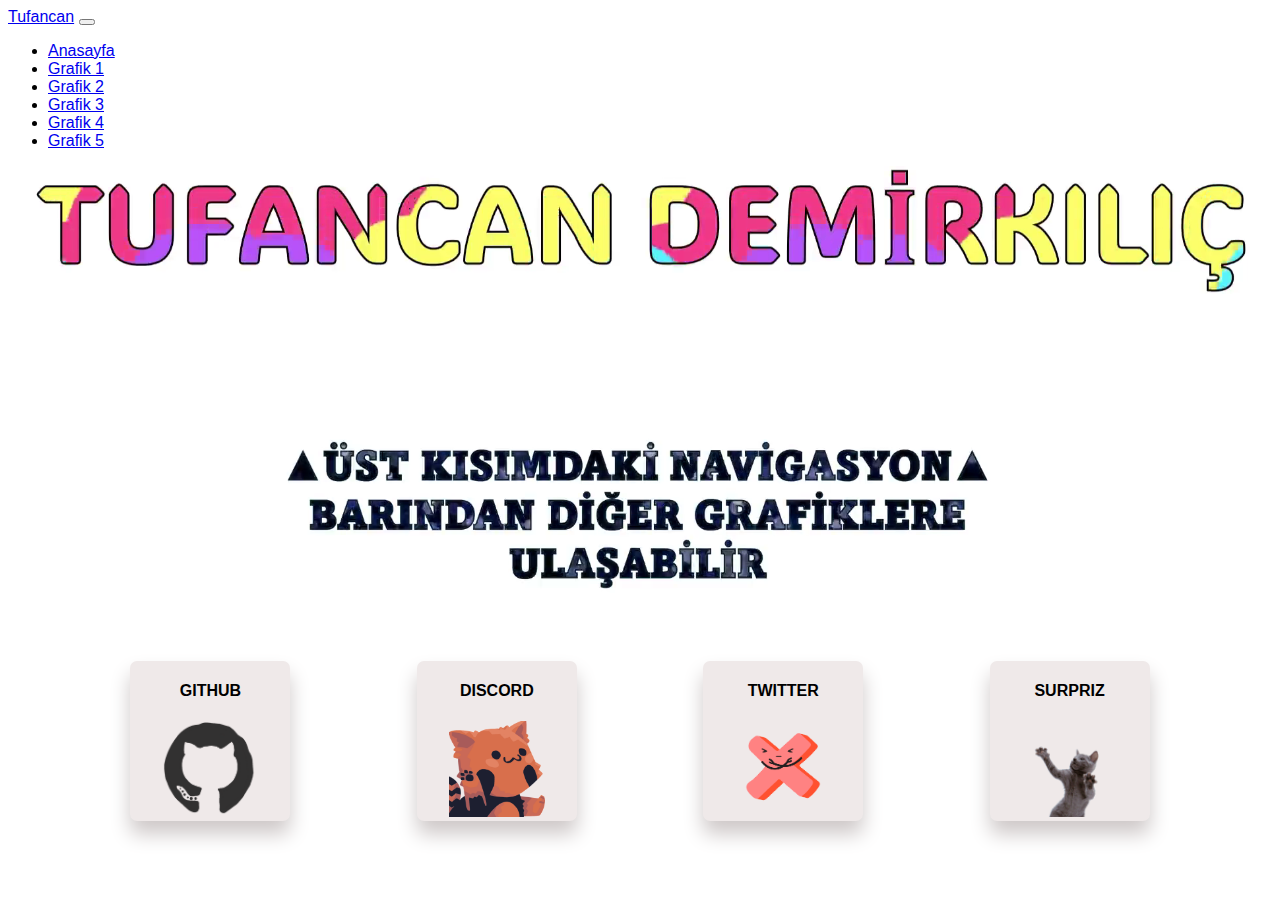
<file: index.html>
<!DOCTYPE html>
<html lang="en">
  <head>
    <meta charset="UTF-8" />
    <meta name="viewport" content="width=device-width, initial-scale=1.0" />
    <script src="echarts.min.js"></script>
    <title>ECharts</title>
    <link href="https://cdn.jsdelivr.net/npm/bootstrap@5.0.2/dist/css/bootstrap.min.css" rel="stylesheet" integrity="sha384-EVSTQN3/azprG1Anm3QDgpJLIm9Nao0Yz1ztcQTwFspd3yD65VohhpuuCOmLASjC" crossorigin="anonymous">
    <link rel="stylesheet" type="text/css" href="style.css">
  </head>
  <body>
    <nav class="navbar navbar-expand-lg navbar-light bg-light"> 
      <div class="container-fluid">
        <a class="navbar-brand" href="#">Tufancan</a>
        <button class="navbar-toggler" type="button" data-bs-toggle="collapse" data-bs-target="#navbarTogglerDemo02" aria-controls="navbarTogglerDemo02" aria-expanded="false" aria-label="Toggle navigation">
          <span class="navbar-toggler-icon"></span>
        </button>
        <div class="collapse navbar-collapse" id="navbarTogglerDemo02">
          <ul class="navbar-nav me-auto mb-2 mb-lg-0">
            <li class="nav-item">
              <a class="nav-link active" aria-current="page" href="index.html">Anasayfa</a>
            </li>
            <li class="nav-item">
              <a class="nav-link" href="grafik1.htm">Grafik 1</a>
            </li>
            <li class="nav-item">
              <a class="nav-link" href="grafik2.htm">Grafik 2</a>
            </li>
            <li class="nav-item">
              <a class="nav-link" href="grafik3.htm">Grafik 3</a>
            </li>
            <li class="nav-item">
              <a class="nav-link" href="grafik4.htm">Grafik 4</a>
            </li>
            <li class="nav-item">
              <a class="nav-link" href="grafik5.htm">Grafik 5</a>
            </li>
          </ul>

        </ul>
        </div>
      </div>
    </nav>

    <div class="container mt-5">
      <div class="row">
          <div class="col-md-12">
              <video id="myVideo" autoplay loop muted width="100%">
                  <source src="index.mp4" type="video/mp4">
                  Tarayıcınız bu videoyu desteklemiyor.
              </video>
          </div>
      </div>

      <div id="cats">
        <a id="boyut" href="https://github.com/hollmmes"><h4>GitHub</h4><img src="git.gif" alt="GitHub"></a>
        <a id="boyut" href="https://discord.gg/cJGyp4CkFV"><h4>Discord</h4><img src="dc.gif" alt="Discord"></a>
        <a id="boyut" href="https://x.com/hollmmes"><h4>Twitter</h4><img src="x.gif" alt="Twitter"></a>
        <a id="boyut" href="https://www.youtube.com/shorts/HKCUG5HAkZk"><h4>Surpriz</h4><img src="cat.gif" alt="Surpriz"></a>
      </div>
      

<script src="https://cdn.jsdelivr.net/npm/bootstrap@5.0.2/dist/js/bootstrap.bundle.min.js" integrity="sha384-MrcW6ZMFYlzcLA8Nl+NtUVF0sA7MsXsP1UyJoMp4YLEuNSfAP+JcXn/tWtIaxVXM" crossorigin="anonymous"></script>
<script src="https://cdn.jsdelivr.net/npm/@popperjs/core@2.9.2/dist/umd/popper.min.js" integrity="sha384-IQsoLXl5PILFhosVNubq5LC7Qb9DXgDA9i+tQ8Zj3iwWAwPtgFTxbJ8NT4GN1R8p" crossorigin="anonymous"></script>
<script src="https://cdn.jsdelivr.net/npm/bootstrap@5.0.2/dist/js/bootstrap.min.js"></script>
</body>
</html>
</file>
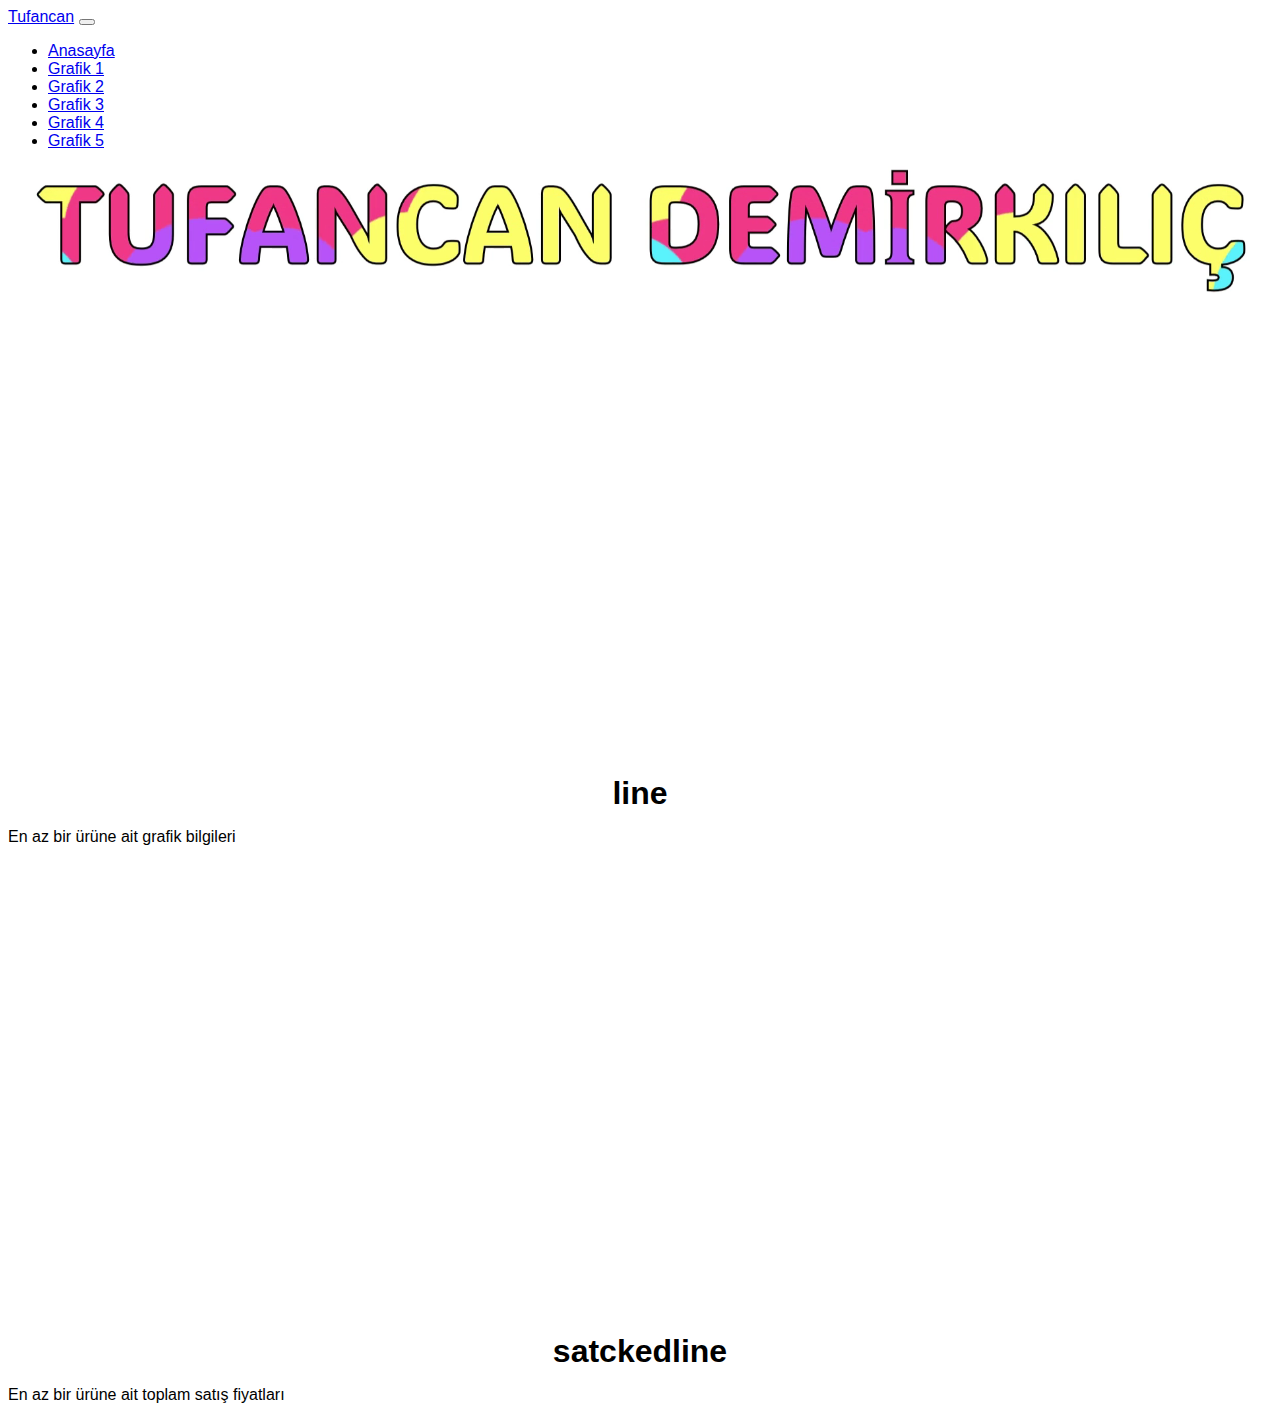
<file: grafik1.htm>
<!DOCTYPE html>
<html lang="en">
  <head>
    <meta charset="UTF-8" />
    <meta name="viewport" content="width=device-width, initial-scale=1.0" />
    <script src="echarts.min.js"></script>
    <script src="grafik23.js"></script>
    <title>ECharts</title>
    <link href="https://cdn.jsdelivr.net/npm/bootstrap@5.0.2/dist/css/bootstrap.min.css" rel="stylesheet" integrity="sha384-EVSTQN3/azprG1Anm3QDgpJLIm9Nao0Yz1ztcQTwFspd3yD65VohhpuuCOmLASjC" crossorigin="anonymous">
    <link rel="stylesheet" type="text/css" href="style.css">
  </head>
  <body>
    <nav class="navbar navbar-expand-lg navbar-light bg-light"> 
      <div class="container-fluid">
        <a class="navbar-brand" href="#">Tufancan</a>
        <button class="navbar-toggler" type="button" data-bs-toggle="collapse" data-bs-target="#navbarTogglerDemo02" aria-controls="navbarTogglerDemo02" aria-expanded="false" aria-label="Toggle navigation">
          <span class="navbar-toggler-icon"></span>
        </button>
        <div class="collapse navbar-collapse" id="navbarTogglerDemo02">
          <ul class="navbar-nav me-auto mb-2 mb-lg-0">
            <li class="nav-item">
              <a class="nav-link active" aria-current="page" href="index.html">Anasayfa</a>
            </li>
            <li class="nav-item">
              <a class="nav-link" href="grafik1.htm">Grafik 1</a>
            </li>
            <li class="nav-item">
              <a class="nav-link" href="grafik2.htm">Grafik 2</a>
            </li>
            <li class="nav-item">
              <a class="nav-link" href="grafik3.htm">Grafik 3</a>
            </li>
            <li class="nav-item">
              <a class="nav-link" href="grafik4.htm">Grafik 4</a>
            </li>
            <li class="nav-item">
              <a class="nav-link" href="grafik5.htm">Grafik 5</a>
            </li>
          </ul>
        </ul>
        </div>
      </div>
    </nav>

    <div class="container mt-5">
      <div class="row">
          <div class="col-md-12">
              <video id="myVideo" autoplay loop muted width="100%">
                  <source src="ofof.mp4" type="video/mp4">
                  Tarayıcınız bu videoyu desteklemiyor.
              </video>
          </div>
      </div>
   
    <div class="container">
      <div class="row">
        <div class="col-md-6">
          <div id="bolge1"></div>
          <div class="aciklama">
            <h1>line</h1>
            <p>En az bir ürüne ait grafik bilgileri</p>
          </div>
        </div>
        <div class="col-md-6">
          <div id="bolge2"></div>
          <div class="aciklama">
            <h1>satckedline</h1>
            <p>En az bir ürüne ait toplam satış fiyatları</p>
          </div>
        </div>
      </div>
    </div>
  </div>


    


<script src="https://cdn.jsdelivr.net/npm/bootstrap@5.0.2/dist/js/bootstrap.bundle.min.js" integrity="sha384-MrcW6ZMFYlzcLA8Nl+NtUVF0sA7MsXsP1UyJoMp4YLEuNSfAP+JcXn/tWtIaxVXM" crossorigin="anonymous"></script>
<script src="https://cdn.jsdelivr.net/npm/@popperjs/core@2.9.2/dist/umd/popper.min.js" integrity="sha384-IQsoLXl5PILFhosVNubq5LC7Qb9DXgDA9i+tQ8Zj3iwWAwPtgFTxbJ8NT4GN1R8p" crossorigin="anonymous"></script>
<script src="https://cdn.jsdelivr.net/npm/bootstrap@5.0.2/dist/js/bootstrap.min.js"></script>


<script type="text/javascript">
  let tblListe = new tabloVerileri();

  tblListe
    .bilgiGetir("satistoplam") // parametre göndererek işlemleri kontrol edebilir
    .then(() => {
      // Veriler geldikten sonra
      tblListe.lineCiz("bolge1");
      tblListe.yigilmaliCiz("bolge2");
    })
    .then(() => {
      return tblListe.bilgiGetir(); // parametre göndermeden gerekeni yap
    })
</script>



</body>
</html>
</file>
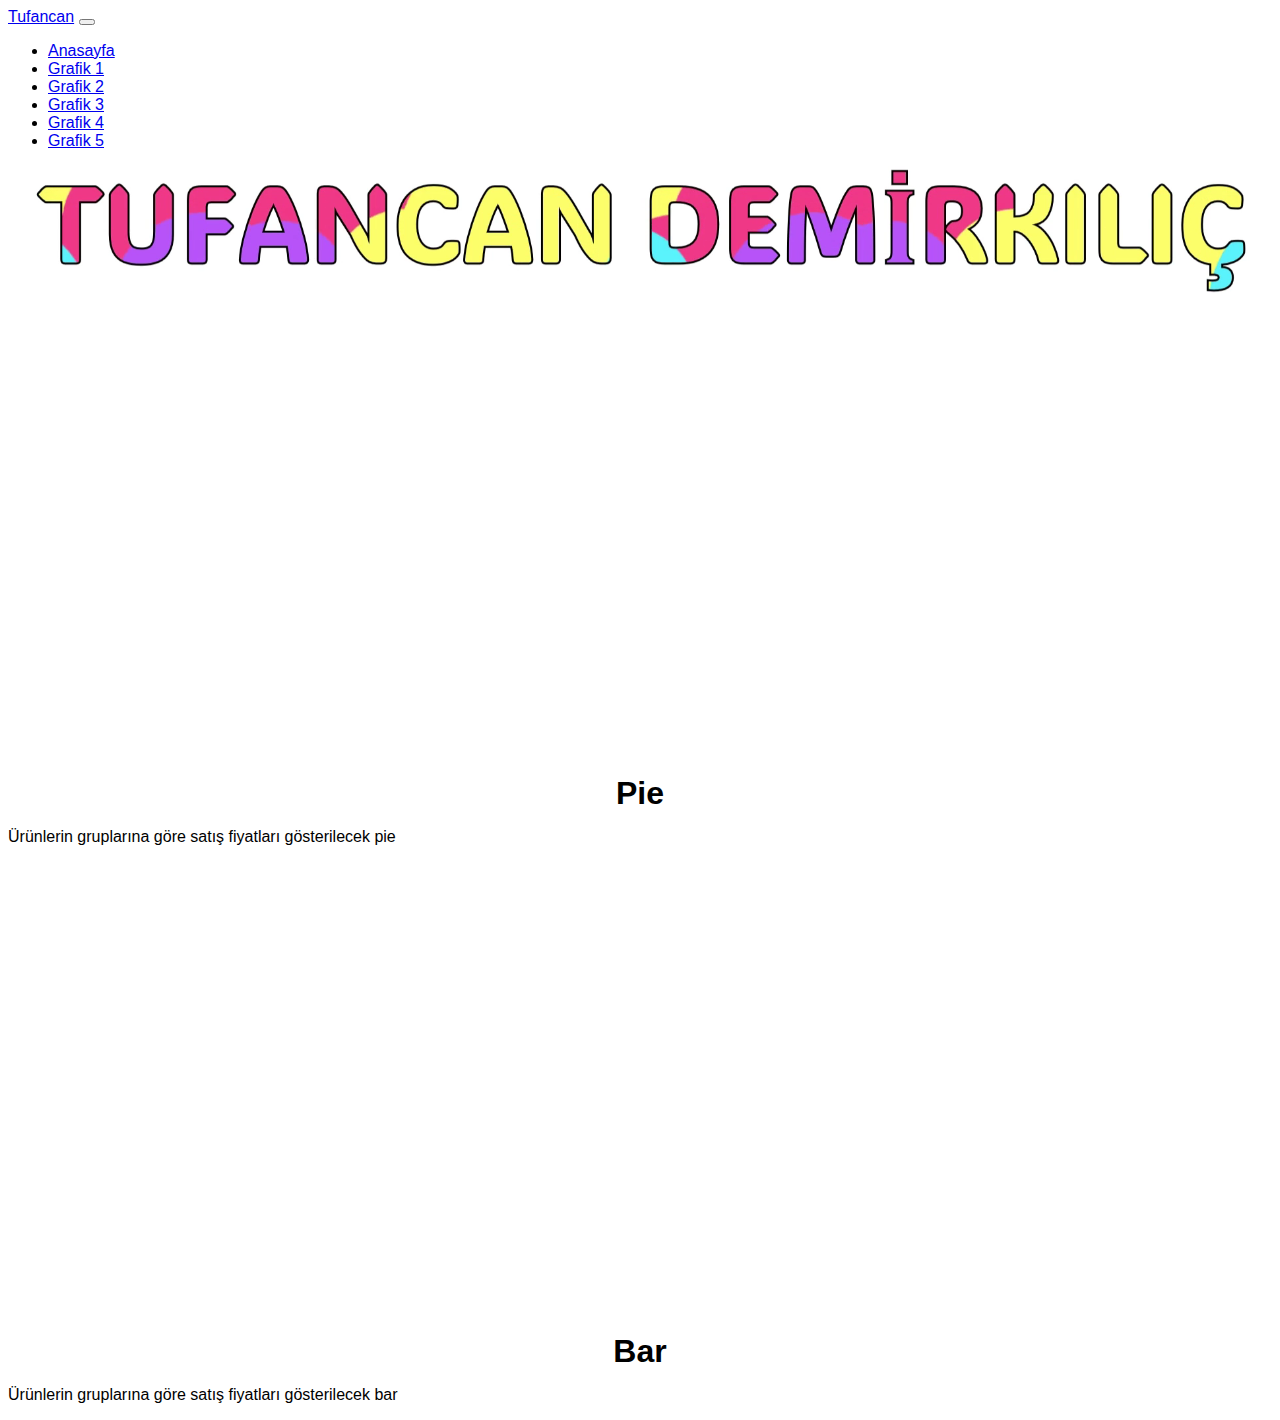
<file: grafik2.htm>
<!DOCTYPE html>
<html lang="en">
  <head>
    <meta charset="UTF-8" />
    <meta name="viewport" content="width=device-width, initial-scale=1.0" />
    <script src="echarts.min.js"></script>
    <script src="grafik45.js"></script>
    <title>ECharts</title>
    <link href="https://cdn.jsdelivr.net/npm/bootstrap@5.0.2/dist/css/bootstrap.min.css" rel="stylesheet" integrity="sha384-EVSTQN3/azprG1Anm3QDgpJLIm9Nao0Yz1ztcQTwFspd3yD65VohhpuuCOmLASjC" crossorigin="anonymous">
    <link rel="stylesheet" type="text/css" href="style.css">
  </head>
  <body>
    <nav class="navbar navbar-expand-lg navbar-light bg-light"> 
      <div class="container-fluid">
        <a class="navbar-brand" href="#">Tufancan</a>
        <button class="navbar-toggler" type="button" data-bs-toggle="collapse" data-bs-target="#navbarTogglerDemo02" aria-controls="navbarTogglerDemo02" aria-expanded="false" aria-label="Toggle navigation">
          <span class="navbar-toggler-icon"></span>
        </button>
        <div class="collapse navbar-collapse" id="navbarTogglerDemo02">
          <ul class="navbar-nav me-auto mb-2 mb-lg-0">
            <li class="nav-item">
              <a class="nav-link active" aria-current="page" href="index.html">Anasayfa</a>
            </li>
            <li class="nav-item">
              <a class="nav-link" href="grafik1.htm">Grafik 1</a>
            </li>
            <li class="nav-item">
              <a class="nav-link" href="grafik2.htm">Grafik 2</a>
            </li>
            <li class="nav-item">
              <a class="nav-link" href="grafik3.htm">Grafik 3</a>
            </li>
            <li class="nav-item">
              <a class="nav-link" href="grafik4.htm">Grafik 4</a>
            </li>
            <li class="nav-item">
              <a class="nav-link" href="grafik5.htm">Grafik 5</a>
            </li>
          </ul>

        </ul>
        </div>
      </div>
    </nav>

    <div class="container mt-5">
      <div class="row">
          <div class="col-md-12">
              <video id="myVideo" autoplay loop muted width="100%">
                  <source src="ofof.mp4" type="video/mp4">
                  Tarayıcınız bu videoyu desteklemiyor.
              </video>
          </div>
      </div>

    <div class="container">
        <div class="row">
          <div class="col-md-6">
            <div id="bolge1"></div>
            <div class="aciklama">
              <h1>Pie</h1>
              <p>Ürünlerin gruplarına göre satış fiyatları gösterilecek pie </p>
            </div>
          </div>
          <div class="col-md-6">
            <div id="bolge2"></div>
            <div class="aciklama">
              <h1>Bar</h1>
              <p>Ürünlerin gruplarına göre satış fiyatları gösterilecek bar</p>
            </div>
          </div>
        </div>
      </div>




    

<script src="https://cdn.jsdelivr.net/npm/bootstrap@5.0.2/dist/js/bootstrap.bundle.min.js" integrity="sha384-MrcW6ZMFYlzcLA8Nl+NtUVF0sA7MsXsP1UyJoMp4YLEuNSfAP+JcXn/tWtIaxVXM" crossorigin="anonymous"></script>
<script src="https://cdn.jsdelivr.net/npm/@popperjs/core@2.9.2/dist/umd/popper.min.js" integrity="sha384-IQsoLXl5PILFhosVNubq5LC7Qb9DXgDA9i+tQ8Zj3iwWAwPtgFTxbJ8NT4GN1R8p" crossorigin="anonymous"></script>
<script src="https://cdn.jsdelivr.net/npm/bootstrap@5.0.2/dist/js/bootstrap.min.js"></script>



<script type="text/javascript">
  let tblListe = new tabloVerileri();

  tblListe
    .bilgiGetir("grubagorefiyat")
    .then(() => {
      tblListe.Pie1("bolge1");
      tblListe.barCiz("bolge2");
    })
    .then(() => {
      return tblListe.bilgiGetir();
    })
</script>


</body>
</html>
</file>
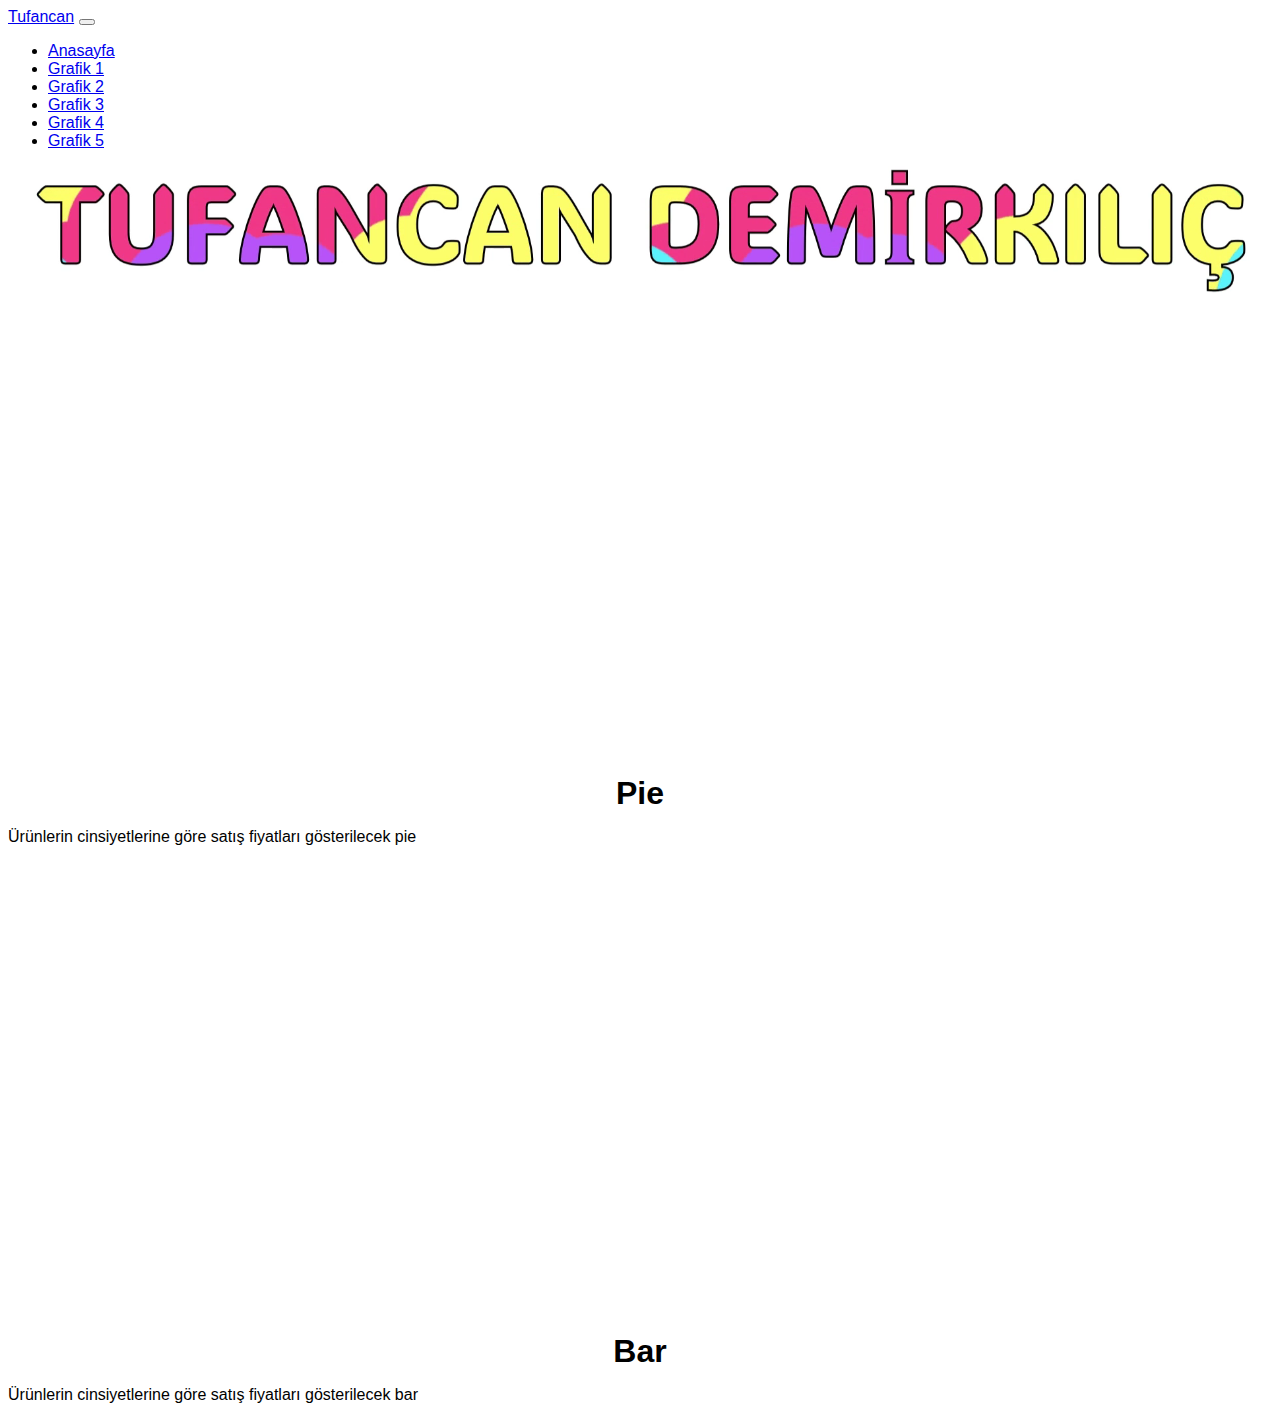
<file: grafik3.htm>
<!DOCTYPE html>
<html lang="en">
  <head>
    <meta charset="UTF-8" />
    <meta name="viewport" content="width=device-width, initial-scale=1.0" />
    <script src="echarts.min.js"></script>
    <script src="grafik67.js"></script>
    <title>ECharts</title>
    <link href="https://cdn.jsdelivr.net/npm/bootstrap@5.0.2/dist/css/bootstrap.min.css" rel="stylesheet" integrity="sha384-EVSTQN3/azprG1Anm3QDgpJLIm9Nao0Yz1ztcQTwFspd3yD65VohhpuuCOmLASjC" crossorigin="anonymous">
    <link rel="stylesheet" type="text/css" href="style.css">
  </head>
  <body>
    <nav class="navbar navbar-expand-lg navbar-light bg-light"> 
      <div class="container-fluid">
        <a class="navbar-brand" href="#">Tufancan</a>
        <button class="navbar-toggler" type="button" data-bs-toggle="collapse" data-bs-target="#navbarTogglerDemo02" aria-controls="navbarTogglerDemo02" aria-expanded="false" aria-label="Toggle navigation">
          <span class="navbar-toggler-icon"></span>
        </button>
        <div class="collapse navbar-collapse" id="navbarTogglerDemo02">
          <ul class="navbar-nav me-auto mb-2 mb-lg-0">
            <li class="nav-item">
              <a class="nav-link active" aria-current="page" href="index.html">Anasayfa</a>
            </li>
            <li class="nav-item">
              <a class="nav-link" href="grafik1.htm">Grafik 1</a>
            </li>
            <li class="nav-item">
              <a class="nav-link" href="grafik2.htm">Grafik 2</a>
            </li>
            <li class="nav-item">
              <a class="nav-link" href="grafik3.htm">Grafik 3</a>
            </li>
            <li class="nav-item">
              <a class="nav-link" href="grafik4.htm">Grafik 4</a>
            </li>
            <li class="nav-item">
              <a class="nav-link" href="grafik5.htm">Grafik 5</a>
            </li>
          </ul>

        </ul>
        </div>
      </div>
    </nav>

    <div class="container mt-5">
      <div class="row">
          <div class="col-md-12">
              <video id="myVideo" autoplay loop muted width="100%">
                  <source src="ofof.mp4" type="video/mp4">
                  Tarayıcınız bu videoyu desteklemiyor.
              </video>
          </div>
      </div>

    <div class="container">
        <div class="row">
          <div class="col-md-6">
            <div id="bolge1"></div>
            <div class="aciklama">
              <h1>Pie</h1>
              <p>Ürünlerin cinsiyetlerine göre satış fiyatları gösterilecek pie</p>
            </div>
          </div>
          <div class="col-md-6">
            <div id="bolge2"></div>
            <div class="aciklama">
              <h1>Bar</h1>
              <p>Ürünlerin cinsiyetlerine göre satış fiyatları gösterilecek bar</p>
            </div>
          </div>
        </div>
      </div>





<script src="https://cdn.jsdelivr.net/npm/bootstrap@5.0.2/dist/js/bootstrap.bundle.min.js" integrity="sha384-MrcW6ZMFYlzcLA8Nl+NtUVF0sA7MsXsP1UyJoMp4YLEuNSfAP+JcXn/tWtIaxVXM" crossorigin="anonymous"></script>
<script src="https://cdn.jsdelivr.net/npm/@popperjs/core@2.9.2/dist/umd/popper.min.js" integrity="sha384-IQsoLXl5PILFhosVNubq5LC7Qb9DXgDA9i+tQ8Zj3iwWAwPtgFTxbJ8NT4GN1R8p" crossorigin="anonymous"></script>
<script src="https://cdn.jsdelivr.net/npm/bootstrap@5.0.2/dist/js/bootstrap.min.js"></script>


<script type="text/javascript">
  let tblListe = new tabloVerileri();

  tblListe
    .bilgiGetir("cinsiyetgorefiyat")
    .then(() => {
      tblListe.Pie1("bolge1");
      tblListe.barCiz("bolge2");
    })
    .then(() => {
      return tblListe.bilgiGetir();
    })
</script>


</body>
</html>
</file>
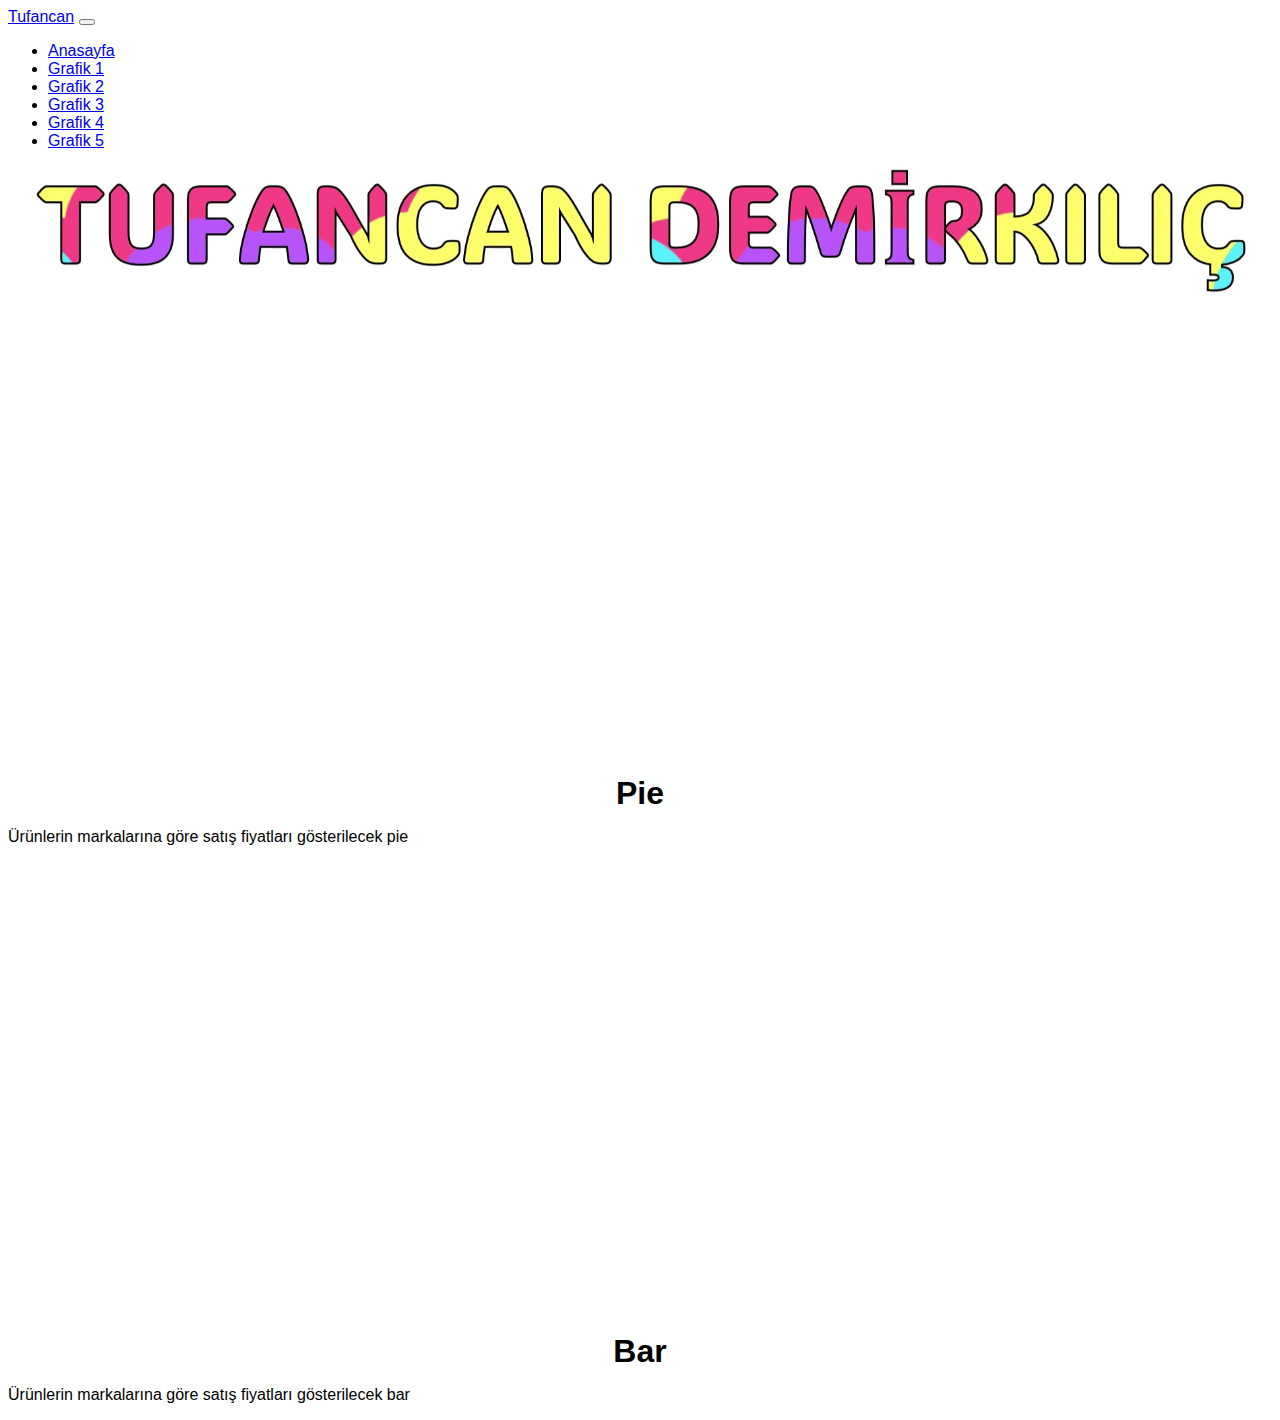
<file: grafik4.htm>
<!DOCTYPE html>
<html lang="en">
  <head>
    <meta charset="UTF-8" />
    <meta name="viewport" content="width=device-width, initial-scale=1.0" />
    <script src="echarts.min.js"></script>
    <script src="grafik89.js"></script>
    <title>ECharts</title>
    <link href="https://cdn.jsdelivr.net/npm/bootstrap@5.0.2/dist/css/bootstrap.min.css" rel="stylesheet" integrity="sha384-EVSTQN3/azprG1Anm3QDgpJLIm9Nao0Yz1ztcQTwFspd3yD65VohhpuuCOmLASjC" crossorigin="anonymous">
    <link rel="stylesheet" type="text/css" href="style.css">
  </head>
  <body>
    <nav class="navbar navbar-expand-lg navbar-light bg-light"> 
      <div class="container-fluid">
        <a class="navbar-brand" href="#">Tufancan</a>
        <button class="navbar-toggler" type="button" data-bs-toggle="collapse" data-bs-target="#navbarTogglerDemo02" aria-controls="navbarTogglerDemo02" aria-expanded="false" aria-label="Toggle navigation">
          <span class="navbar-toggler-icon"></span>
        </button>
        <div class="collapse navbar-collapse" id="navbarTogglerDemo02">
          <ul class="navbar-nav me-auto mb-2 mb-lg-0">
            <li class="nav-item">
              <a class="nav-link active" aria-current="page" href="index.html">Anasayfa</a>
            </li>
            <li class="nav-item">
              <a class="nav-link" href="grafik1.htm">Grafik 1</a>
            </li>
            <li class="nav-item">
              <a class="nav-link" href="grafik2.htm">Grafik 2</a>
            </li>
            <li class="nav-item">
              <a class="nav-link" href="grafik3.htm">Grafik 3</a>
            </li>
            <li class="nav-item">
              <a class="nav-link" href="grafik4.htm">Grafik 4</a>
            </li>
            <li class="nav-item">
              <a class="nav-link" href="grafik5.htm">Grafik 5</a>
            </li>
          </ul>

        </ul>
        </div>
      </div>
    </nav>

    <div class="container mt-5">
      <div class="row">
          <div class="col-md-12">
              <video id="myVideo" autoplay loop muted width="100%">
                  <source src="ofof.mp4" type="video/mp4">
                  Tarayıcınız bu videoyu desteklemiyor.
              </video>
          </div>
      </div>

    <div class="container">
        <div class="row">
          <div class="col-md-6">
            <div id="bolge1"></div>
            <div class="aciklama">
              <h1>Pie</h1>
              <p>Ürünlerin markalarına göre satış fiyatları gösterilecek pie </p>
            </div>
          </div>
          <div class="col-md-6">
            <div id="bolge2"></div>
            <div class="aciklama">
              <h1>Bar</h1>
              <p>Ürünlerin markalarına göre satış fiyatları gösterilecek bar</p>
            </div>
          </div>
        </div>
      </div>







    

<script src="https://cdn.jsdelivr.net/npm/bootstrap@5.0.2/dist/js/bootstrap.bundle.min.js" integrity="sha384-MrcW6ZMFYlzcLA8Nl+NtUVF0sA7MsXsP1UyJoMp4YLEuNSfAP+JcXn/tWtIaxVXM" crossorigin="anonymous"></script>
<script src="https://cdn.jsdelivr.net/npm/@popperjs/core@2.9.2/dist/umd/popper.min.js" integrity="sha384-IQsoLXl5PILFhosVNubq5LC7Qb9DXgDA9i+tQ8Zj3iwWAwPtgFTxbJ8NT4GN1R8p" crossorigin="anonymous"></script>
<script src="https://cdn.jsdelivr.net/npm/bootstrap@5.0.2/dist/js/bootstrap.min.js"></script>



<script type="text/javascript">
  let tblListe = new tabloVerileri();

  tblListe
    .bilgiGetir("markagorefiyat")
    .then(() => {
      tblListe.Pie1("bolge1");
      tblListe.barCiz("bolge2");
    })
    .then(() => {
      return tblListe.bilgiGetir();
    })
</script>

</body>
</html>
</file>
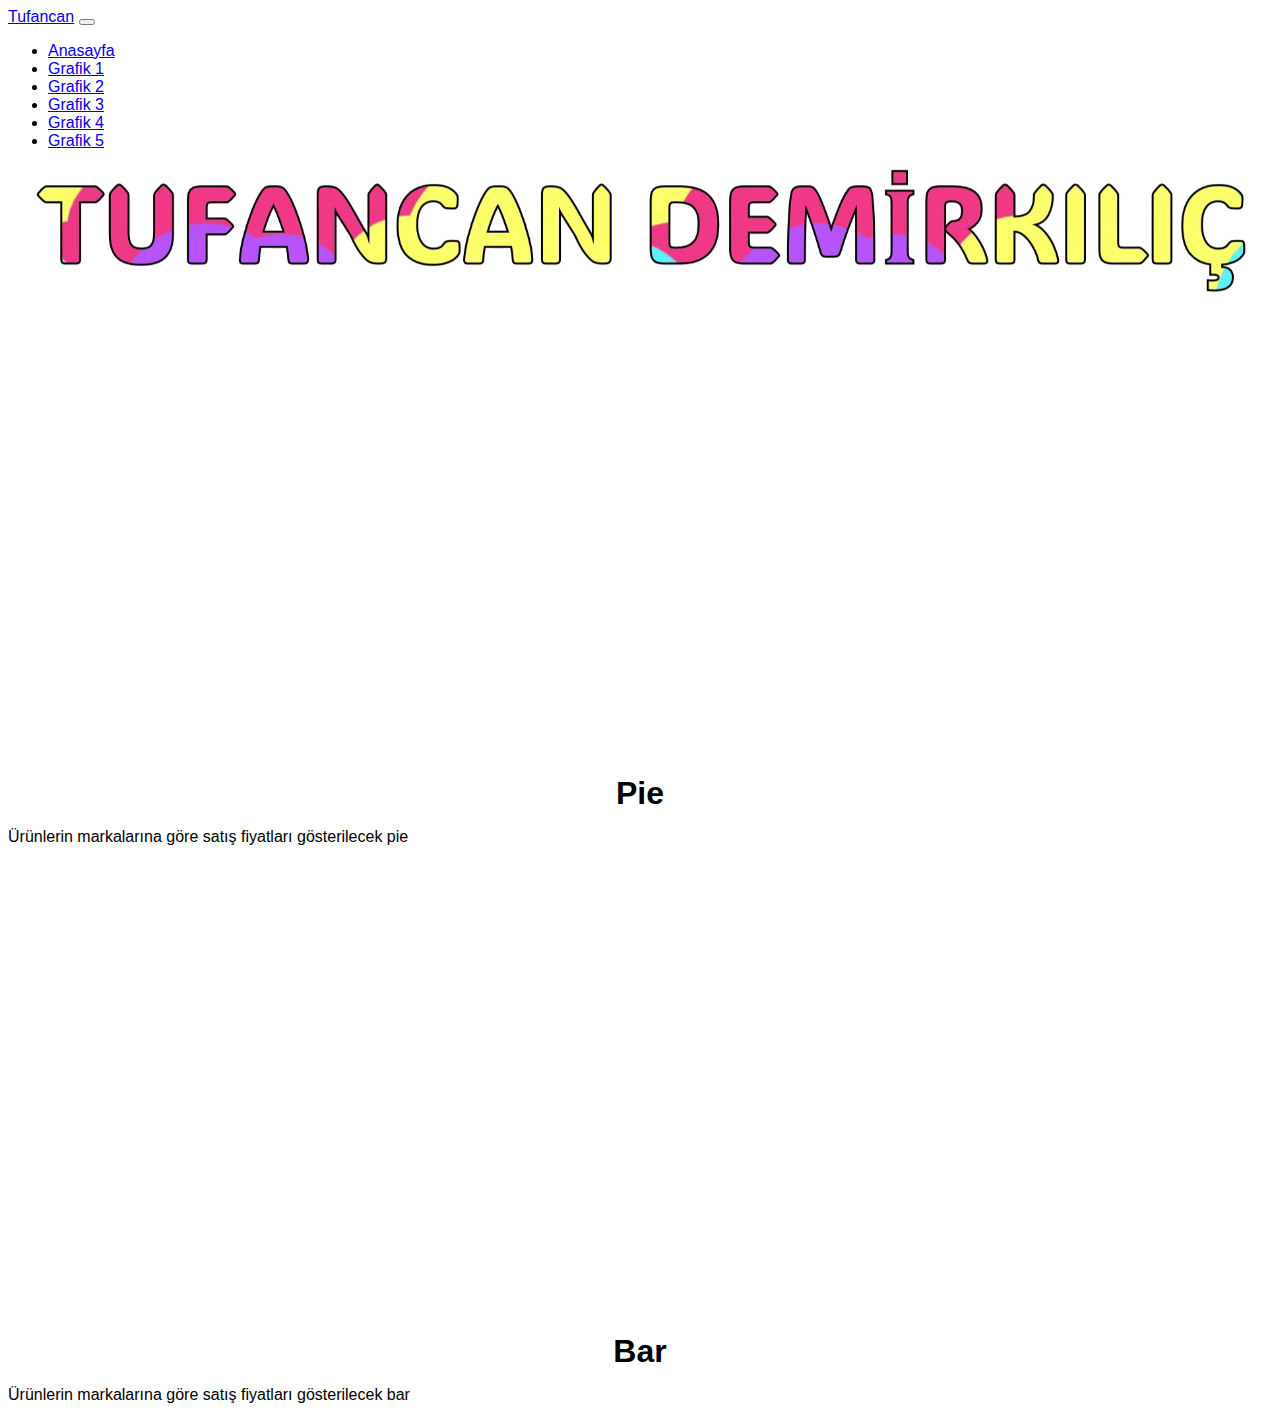
<file: grafik5.htm>
<!DOCTYPE html>
<html lang="en">
  <head>
    <meta charset="UTF-8" />
    <meta name="viewport" content="width=device-width, initial-scale=1.0" />
    <script src="echarts.min.js"></script>
    <script src="grafik1011.js"></script>
    <title>ECharts</title>
    <link href="https://cdn.jsdelivr.net/npm/bootstrap@5.0.2/dist/css/bootstrap.min.css" rel="stylesheet" integrity="sha384-EVSTQN3/azprG1Anm3QDgpJLIm9Nao0Yz1ztcQTwFspd3yD65VohhpuuCOmLASjC" crossorigin="anonymous">
    <link rel="stylesheet" type="text/css" href="style.css">
  </head>
  <body>
    <nav class="navbar navbar-expand-lg navbar-light bg-light"> 
      <div class="container-fluid">
        <a class="navbar-brand" href="#">Tufancan</a>
        <button class="navbar-toggler" type="button" data-bs-toggle="collapse" data-bs-target="#navbarTogglerDemo02" aria-controls="navbarTogglerDemo02" aria-expanded="false" aria-label="Toggle navigation">
          <span class="navbar-toggler-icon"></span>
        </button>
        <div class="collapse navbar-collapse" id="navbarTogglerDemo02">
          <ul class="navbar-nav me-auto mb-2 mb-lg-0">
            <li class="nav-item">
              <a class="nav-link active" aria-current="page" href="index.html">Anasayfa</a>
            </li>
            <li class="nav-item">
              <a class="nav-link" href="grafik1.htm">Grafik 1</a>
            </li>
            <li class="nav-item">
              <a class="nav-link" href="grafik2.htm">Grafik 2</a>
            </li>
            <li class="nav-item">
              <a class="nav-link" href="grafik3.htm">Grafik 3</a>
            </li>
            <li class="nav-item">
              <a class="nav-link" href="grafik4.htm">Grafik 4</a>
            </li>
            <li class="nav-item">
              <a class="nav-link" href="grafik5.htm">Grafik 5</a>
            </li>
          </ul>

        </ul>
        </div>
      </div>
    </nav>

    <div class="container mt-5">
      <div class="row">
          <div class="col-md-12">
              <video id="myVideo" autoplay loop muted width="100%">
                  <source src="ofof.mp4" type="video/mp4">
                  Tarayıcınız bu videoyu desteklemiyor.
              </video>
          </div>
      </div>
    <div class="container">
        <div class="row">
          <div class="col-md-6">
            <div id="bolge1"></div>
            <div class="aciklama">
              <h1>Pie</h1>
              <p>Ürünlerin markalarına göre satış fiyatları gösterilecek pie </p>
            </div>
          </div>
          <div class="col-md-6">
            <div id="bolge2"></div>
            <div class="aciklama">
              <h1>Bar</h1>
              <p>Ürünlerin markalarına göre satış fiyatları gösterilecek bar</p>
            </div>
          </div>
        </div>
      </div>





    
    

<script src="https://cdn.jsdelivr.net/npm/bootstrap@5.0.2/dist/js/bootstrap.bundle.min.js" integrity="sha384-MrcW6ZMFYlzcLA8Nl+NtUVF0sA7MsXsP1UyJoMp4YLEuNSfAP+JcXn/tWtIaxVXM" crossorigin="anonymous"></script>
<script src="https://cdn.jsdelivr.net/npm/@popperjs/core@2.9.2/dist/umd/popper.min.js" integrity="sha384-IQsoLXl5PILFhosVNubq5LC7Qb9DXgDA9i+tQ8Zj3iwWAwPtgFTxbJ8NT4GN1R8p" crossorigin="anonymous"></script>
<script src="https://cdn.jsdelivr.net/npm/bootstrap@5.0.2/dist/js/bootstrap.min.js"></script>



<script type="text/javascript">
  let tblListe = new tabloVerileri();

  tblListe
    .bilgiGetir("turegorefiyat")
    .then(() => {
      tblListe.Pie1("bolge1");
      tblListe.barCiz("bolge2");
    })
    .then(() => {
      return tblListe.bilgiGetir();
    })
</script>


</body>
</html>
</file>
<file: style.css>
#bolge1,#bolge2 {
  width: 100%;
  height: 50vh;
}

html{font-family: Verdana, Geneva, sans-serif;}
h1{margin-bottom:0px;}
h1,a{text-align: center;}
#cats{display: flex; justify-content: center;}
#cats a{margin: 5%; background: #efe9e9; color: black; text-transform: uppercase; box-shadow: 0px 13px 20px 0px rgba(206,200,200,1); width:10em; height: 10em; text-decoration: none; border-radius: 7px; transition: 0.3s; transform: scale(1);}
#cats a:hover{background-color: #38b2f3; color: white; transform: translateY(-10px);}


#boyut img {
  width: 6em;
  height: 6em;
}
</file>
